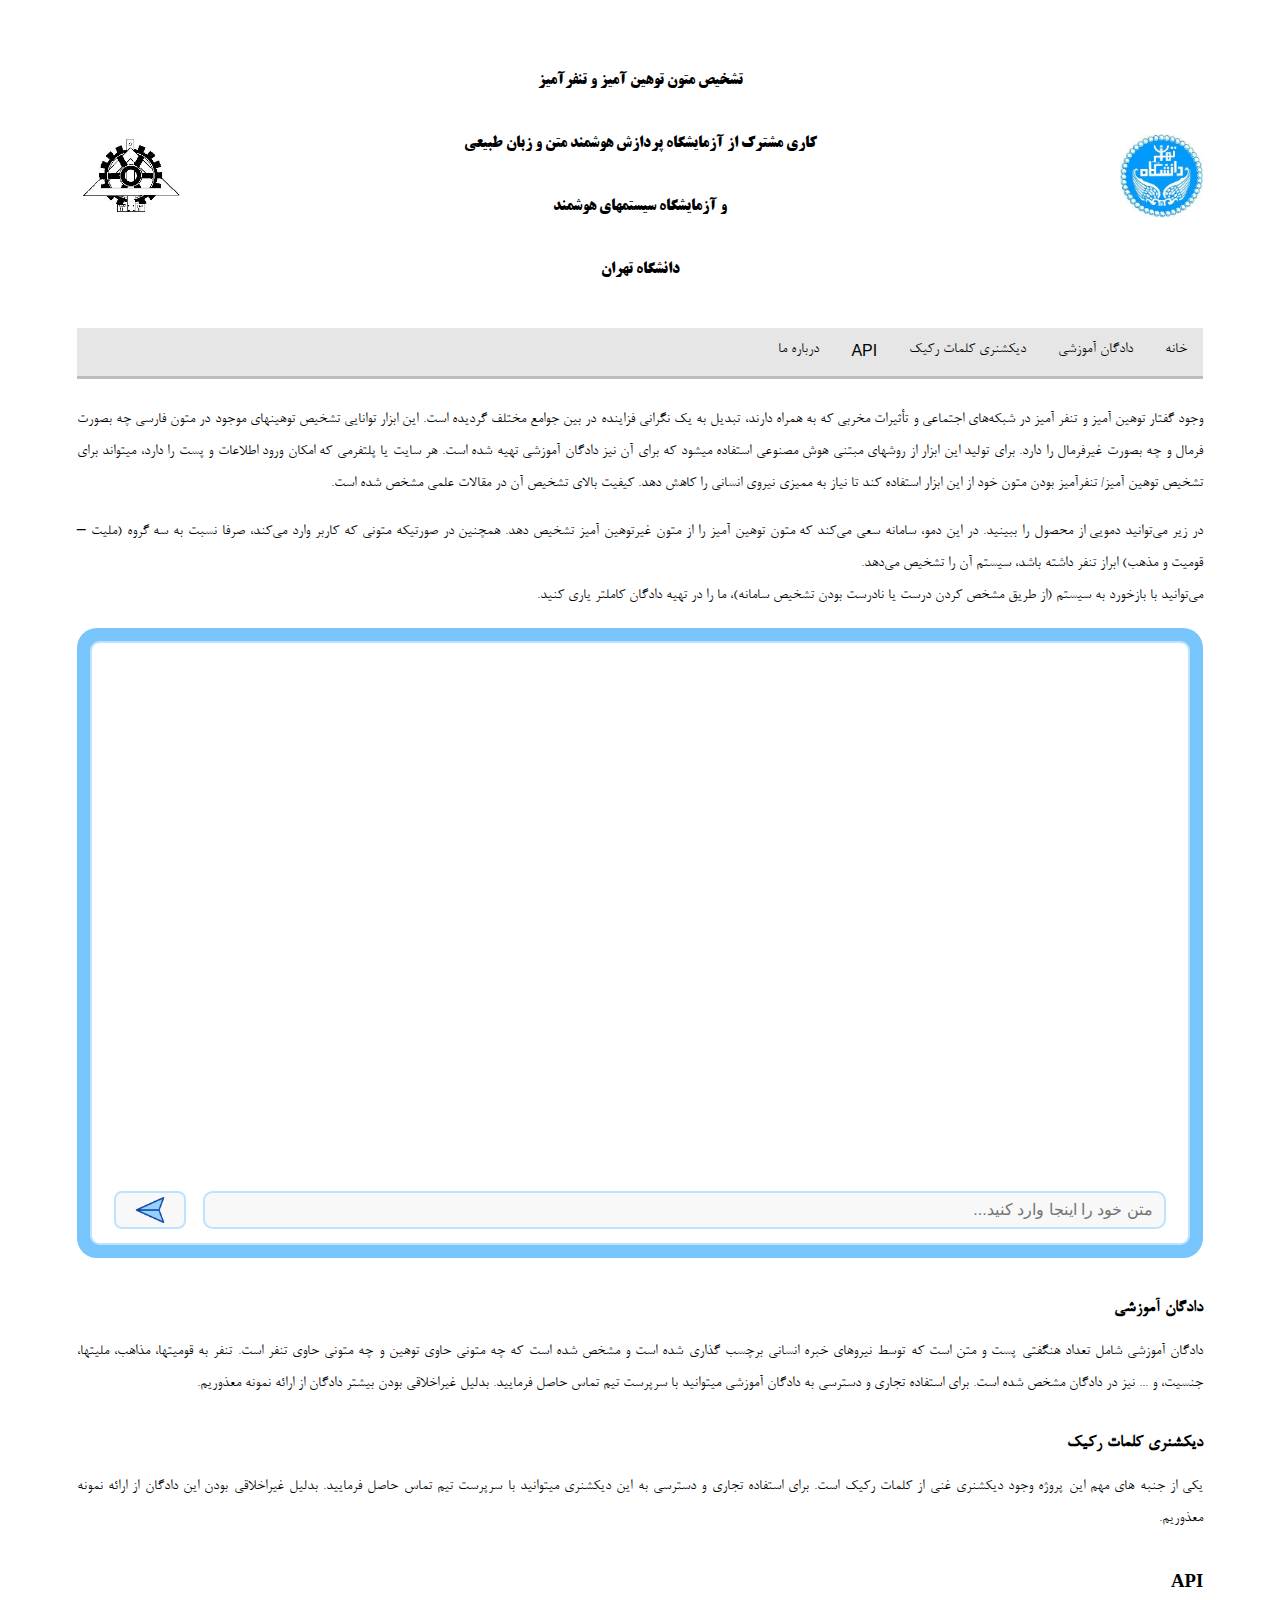
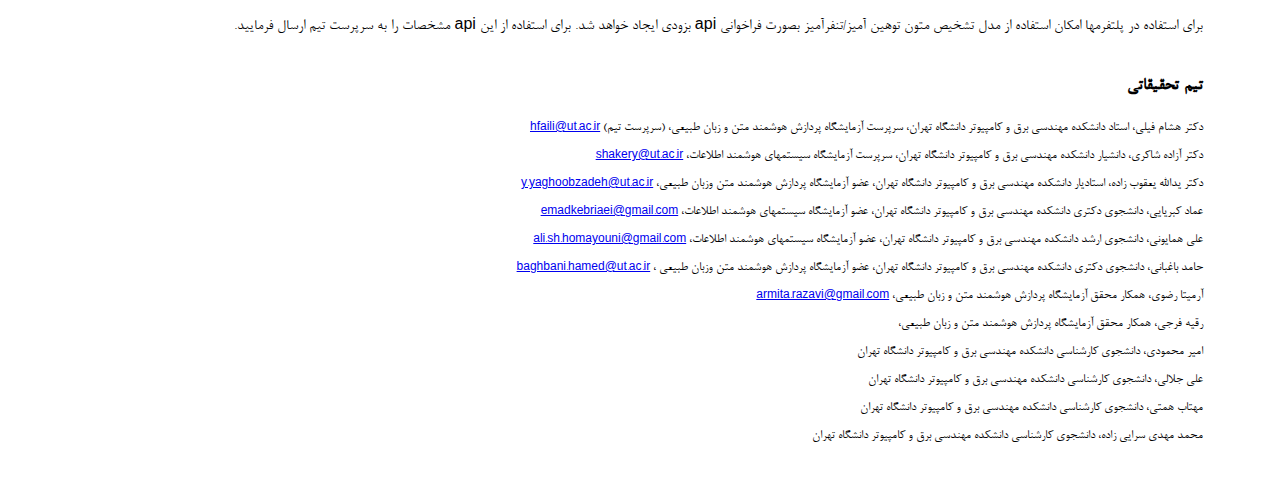
<file: index.html>
<!DOCTYPE HTML>
<html>
    <head>
        <meta charset="utf-8" />
        <meta name="viewport" content="width=device-width, initial-scale=1" />
        <link rel="stylesheet" href="./index.css" />
    </head>
    <body>
        <section id="header">
            <div class="header-item header-right"><img src="./UT.jpg" /></div>
            <div class="header-item header-center">
                <div>تشخیص متون توهین آمیز و تنفرآمیز</div>
                <div>کاری مشترک از آزمایشگاه پردازش هوشمند متن و زبان طبیعی</div> 
                <div>و آزمایشگاه سیستمهای هوشمند</div> 
                <div>دانشگاه تهران</div>
            </div>
            <div class="header-item header-left"><img src="./UT(2).jpg" /></div>
        </section>
        <ul id="navbar">
            <li><a href="#home">خانه</a></li>
            <li><a href="#train-dataset">دادگان آموزشی</a></li>
            <li><a href="#hatespeech-dictionary">دیکشنری کلمات رکیک</a></li>
            <li><a href="#api">API</a></li>
            <li><a href="#about-us">درباره ما</a></li>
            <li></li>
        </ul>
        <section id="main">
            <p id="home">وجود گفتار توهین آمیز و تنفر آمیز در شبکه‌های اجتماعی و تأثیرات مخربی که به همراه دارند، تبدیل به یک نگرانی فزاینده در بین جوامع مختلف گردیده است. این ابزار توانایی تشخیص توهینهای موجود در متون فارسی چه بصورت فرمال و چه بصورت غیرفرمال را دارد. برای تولید این ابزار از روشهای مبتنی هوش مصنوعی استفاده میشود که برای آن نیز دادگان آموزشی تهیه شده است. هر سایت یا پلتفرمی که امکان ورود اطلاعات و پست را دارد، میتواند برای تشخیص توهین آمیز/ تنفرآمیز بودن متون خود از این ابزار استفاده کند تا نیاز به ممیزی نیروی انسانی را کاهش دهد. کیفیت بالای تشخیص آن در مقالات علمی مشخص شده است. </p>
            <br />
            <p>در زیر می‌توانید دمویی از محصول را ببینید. در این دمو، سامانه سعی می‌کند که متون توهین آمیز را از متون غیرتوهین آمیز تشخیص دهد. همچنین در صورتیکه متونی که کاربر وارد می‌کند، صرفا نسبت به سه گروه (ملیت – قومیت و مذهب) ابراز تنفر داشته باشد، سیستم آن را تشخیص می‌دهد. </p>
<p>می‌توانید با بازخورد به سیستم (از طریق مشخص کردن درست یا نادرست بودن تشخیص سامانه)، ما را در تهیه دادگان کاملتر یاری کنید.</p>
            <br />
            <iframe id="demo" src="./frontend/chat.html"></iframe>
            <br />
            <br />
            <h3 id="train-dataset">دادگان آموزشی</h3>
            <p>
                دادگان آموزشی شامل تعداد هنگفتی پست و متن است که توسط نیروهای خبره انسانی برچسب گذاری شده است و مشخص شده است که چه متونی حاوی توهین و چه متونی حاوی تنفر است. تنفر به قومیتها، مذاهب، ملیتها، جنسیت،  و ... نیز در دادگان مشخص شده است. 
                برای استفاده تجاری و دسترسی به دادگان آموزشی  میتوانید با سرپرست تیم تماس حاصل فرمایید. بدلیل غیراخلاقی بودن بیشتر دادگان از ارائه نمونه معذوریم.
            </p>
            <br />
            <h3 id="hatespeech-dictionary">دیکشنری کلمات رکیک</h3>
            <p>یکی از جنبه های مهم این پروژه وجود دیکشنری غنی از کلمات رکیک است. برای استفاده تجاری و دسترسی به این دیکشنری میتوانید با سرپرست تیم تماس حاصل فرمایید. بدلیل غیراخلاقی بودن این دادگان از ارائه نمونه معذوریم.</p>
            <br />
            <h3 id="api" style="font-family: 'Times New Roman', Times, serif">API</h3>
            <p>
                برای استفاده در پلتفرمها
امکان استفاده از مدل تشخیص متون توهین آمیز/تنفرآمیز بصورت فراخوانی api بزودی ایجاد خواهد شد. برای استفاده از این api مشخصات را به سرپرست تیم ارسال فرمایید. 
            </p>
            <br />
            <div id="about-us">
                <h3>تیم تحقیقاتی</h3>
                <p>دکتر هشام فیلی، استاد دانشکده مهندسی برق و کامپیوتر دانشگاه تهران، سرپرست آزمایشگاه پردازش هوشمند متن و زبان طبیعی، (سرپرست تیم) <a href="mailto:hfaili@ut.ac.ir">hfaili@ut.ac.ir</a></p>
                <p>دکتر آزاده شاکری، دانشیار دانشکده مهندسی برق و کامپيوتر دانشگاه تهران، سرپرست آزمایشگاه سیستمهای هوشمند اطلاعات، <a href="mailto:shakery@ut.ac.ir">shakery@ut.ac.ir</a></p>
                <p>دکتر یدالله یعقوب زاده، استادیار دانشکده مهندسی برق و کامپيوتر دانشگاه تهران، عضو آزمایشگاه پردازش هوشمند متن وزبان طبیعی، <a href="mailto:y.yaghoobzadeh@ut.ac.ir">y.yaghoobzadeh@ut.ac.ir</a></p>
                <p>عماد کبریایی، دانشجوی دکتری دانشکده مهندسی برق و کامپيوتر دانشگاه تهران، عضو آزمایشگاه سیستمهای هوشمند اطلاعات، <a href="mailto:emadkebriaei@gmail.com">emadkebriaei@gmail.com</a></p>
                <p>علی همایونی، دانشجوی ارشد دانشکده مهندسی برق و کامپيوتر دانشگاه تهران، عضو آزمایشگاه سیستمهای هوشمند اطلاعات، <a href="mailto:ali.sh.homayouni@gmail.com">ali.sh.homayouni@gmail.com</a></p>
                <p>حامد باغبانی، دانشجوی دکتری دانشکده مهندسی برق و کامپيوتر دانشگاه تهران، عضو آزمایشگاه پردازش هوشمند متن وزبان طبیعی ، <a href="mailto:baghbani.hamed@ut.ac.ir">baghbani.hamed@ut.ac.ir</a></p>
                <p>آرمیتا رضوی، همکار محقق آزمایشگاه پردازش هوشمند متن و زبان طبیعی، <a href="mailto:armita.razavi@gmail.com">armita.razavi@gmail.com</a></p>
                <p>رقیه فرجی، همکار محقق آزمایشگاه پردازش هوشمند متن و زبان طبیعی، </p>
                <p>امیر محمودی، دانشجوی کارشناسی دانشکده مهندسی برق و کامپيوتر دانشگاه تهران</p>
                <p>علی جلالی، دانشجوی کارشناسی دانشکده مهندسی برق و کامپيوتر دانشگاه تهران</p>
                <p>مهتاب همتی، دانشجوی کارشناسی دانشکده مهندسی برق و کامپيوتر دانشگاه تهران</p>
                <p>محمد مهدی سرایی زاده، دانشجوی کارشناسی دانشکده مهندسی برق و کامپيوتر دانشگاه تهران</p>
            </div>
            <br />
            <br />
        </section>
    </body>
</html>
</file>
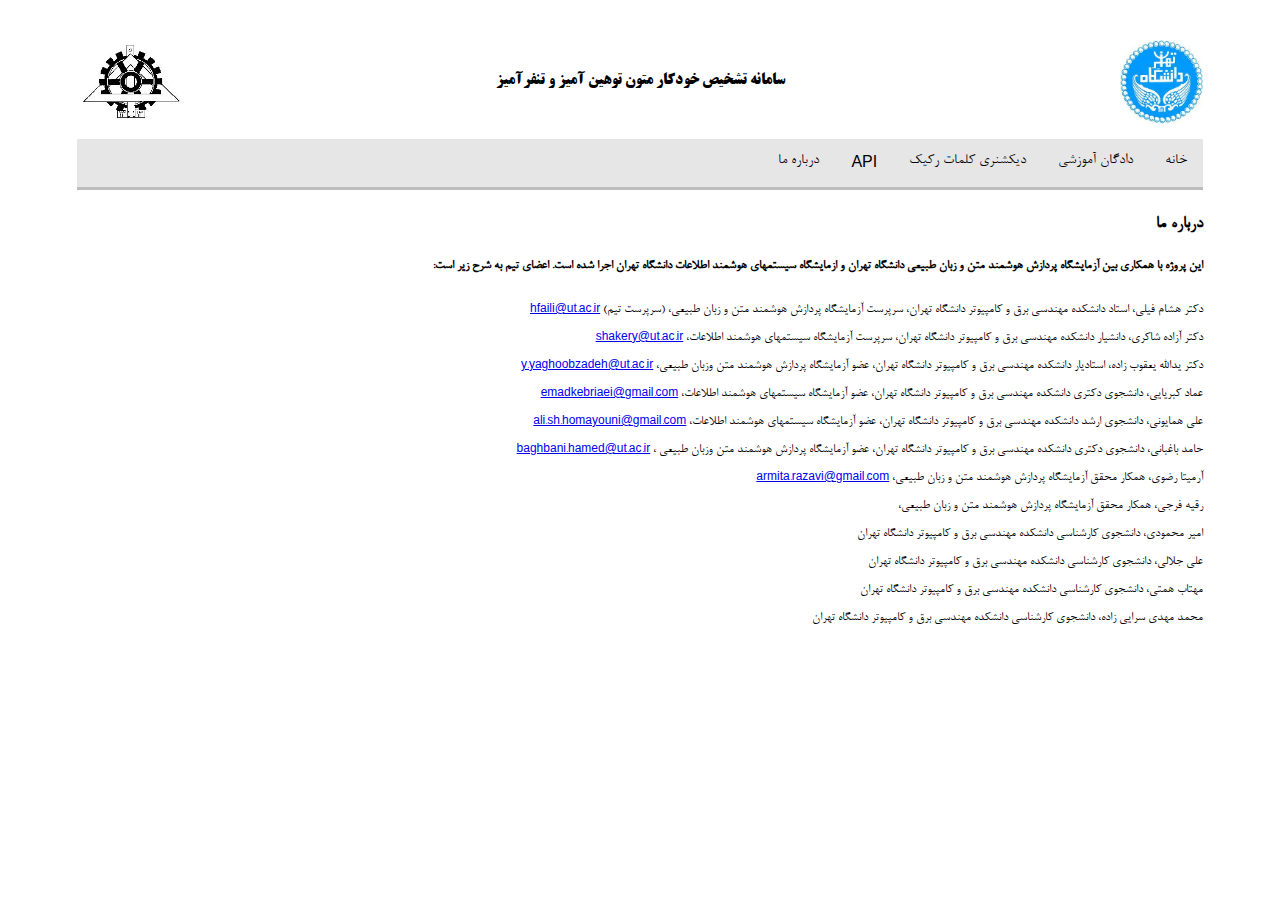
<file: about-us.html>
<!DOCTYPE HTML>
<html>
    <head>
        <meta charset="utf-8" />
        <meta name="viewport" content="width=device-width, initial-scale=1" />
        <link rel="stylesheet" href="./index.css" />
    </head>
    <body>
		<section id="header">
            <div class="header-item header-right"><img src="./UT.jpg" /></div>
            <div class="header-item header-center">
                <div>سامانه تشخیص خودکار متون توهین آمیز و تنفرآمیز</div>
            </div>
            <div class="header-item header-left"><img src="./UT(2).jpg" /></div>
        </section>
        <ul id="navbar">
            <li><a href="index.html">خانه</a></li>
            <li><a href="train-dataset.html">دادگان آموزشی</a></li>
            <li><a href="hatespeech-dictionary.html">دیکشنری کلمات رکیک</a></li>
            <li><a href="api.html">API</a></li>
            <li class="active"><a href="about-us.html">درباره ما</a></li>
			<li></li>

        </ul>
        <section id="main">
            <div id="about-us">
                <h3>درباره ما</h3>
				<p><strong>این پروژه با همکاری بین آزمایشگاه پردازش هوشمند متن و زبان طبیعی دانشگاه تهران و ازمایشگاه سیستمهای هوشمند اطلاعات دانشگاه تهران اجرا شده است. اعضای تیم به شرح زیر است:</strong> </p>
				<br />
                <p>دکتر هشام فیلی، استاد دانشکده مهندسی برق و کامپیوتر دانشگاه تهران، سرپرست آزمایشگاه پردازش هوشمند متن و زبان طبیعی، (سرپرست تیم) <a href="mailto:hfaili@ut.ac.ir">hfaili@ut.ac.ir</a></p>
                <p>دکتر آزاده شاکری، دانشیار دانشکده مهندسی برق و کامپيوتر دانشگاه تهران، سرپرست آزمایشگاه سیستمهای هوشمند اطلاعات، <a href="mailto:shakery@ut.ac.ir">shakery@ut.ac.ir</a></p>
                <p>دکتر یدالله یعقوب زاده، استادیار دانشکده مهندسی برق و کامپيوتر دانشگاه تهران، عضو آزمایشگاه پردازش هوشمند متن وزبان طبیعی، <a href="mailto:y.yaghoobzadeh@ut.ac.ir">y.yaghoobzadeh@ut.ac.ir</a></p>
                <p>عماد کبریایی، دانشجوی دکتری دانشکده مهندسی برق و کامپيوتر دانشگاه تهران، عضو آزمایشگاه سیستمهای هوشمند اطلاعات، <a href="mailto:emadkebriaei@gmail.com">emadkebriaei@gmail.com</a></p>
                <p>علی همایونی، دانشجوی ارشد دانشکده مهندسی برق و کامپيوتر دانشگاه تهران، عضو آزمایشگاه سیستمهای هوشمند اطلاعات، <a href="mailto:ali.sh.homayouni@gmail.com">ali.sh.homayouni@gmail.com</a></p>
                <p>حامد باغبانی، دانشجوی دکتری دانشکده مهندسی برق و کامپيوتر دانشگاه تهران، عضو آزمایشگاه پردازش هوشمند متن وزبان طبیعی ، <a href="mailto:baghbani.hamed@ut.ac.ir">baghbani.hamed@ut.ac.ir</a></p>
                <p>آرمیتا رضوی، همکار محقق آزمایشگاه پردازش هوشمند متن و زبان طبیعی، <a href="mailto:armita.razavi@gmail.com">armita.razavi@gmail.com</a></p>
                <p>رقیه فرجی، همکار محقق آزمایشگاه پردازش هوشمند متن و زبان طبیعی، </p>
                <p>امیر محمودی، دانشجوی کارشناسی دانشکده مهندسی برق و کامپيوتر دانشگاه تهران</p>
                <p>علی جلالی، دانشجوی کارشناسی دانشکده مهندسی برق و کامپيوتر دانشگاه تهران</p>
                <p>مهتاب همتی، دانشجوی کارشناسی دانشکده مهندسی برق و کامپيوتر دانشگاه تهران</p>
                <p>محمد مهدی سرایی زاده، دانشجوی کارشناسی دانشکده مهندسی برق و کامپيوتر دانشگاه تهران</p>
            </div>
        </section>
    </body>
</html>
</file>
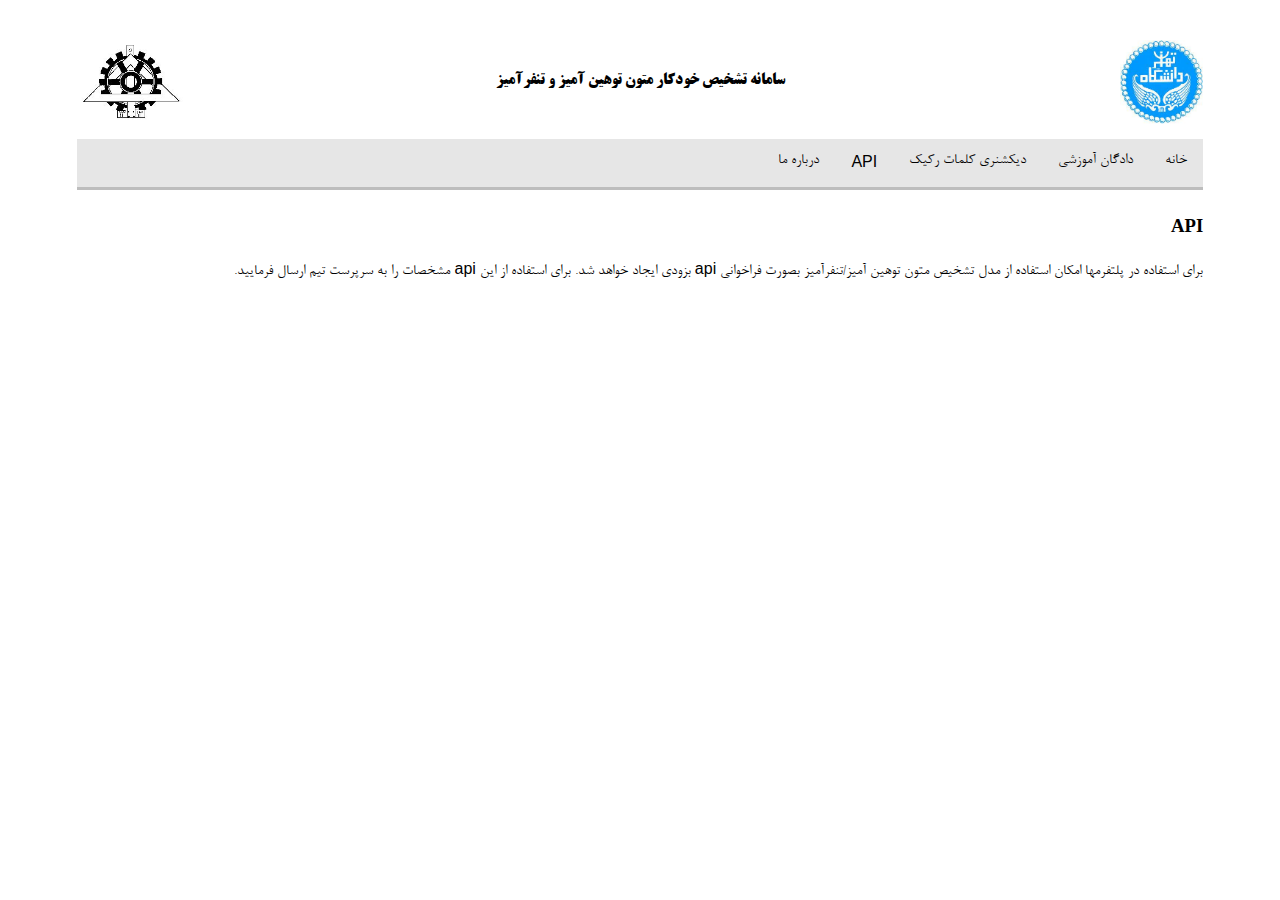
<file: api.html>
<!DOCTYPE HTML>
<html>
    <head>
        <meta charset="utf-8" />
        <meta name="viewport" content="width=device-width, initial-scale=1" />
        <link rel="stylesheet" href="./index.css" />
    </head>
    <body>
		<section id="header">
            <div class="header-item header-right"><img src="./UT.jpg" /></div>
            <div class="header-item header-center">
                <div>سامانه تشخیص خودکار متون توهین آمیز و تنفرآمیز</div>
            </div>
            <div class="header-item header-left"><img src="./UT(2).jpg" /></div>
        </section>
        <ul id="navbar">
            <li><a href="index.html">خانه</a></li>
            <li><a href="train-dataset.html">دادگان آموزشی</a></li>
            <li><a href="hatespeech-dictionary.html">دیکشنری کلمات رکیک</a></li>
            <li class="active"><a href="api.html">API</a></li>
            <li><a href="about-us.html">درباره ما</a></li>
			<li></li>

        </ul>
        <section id="main">
            
            <h3 id="api" style="font-family: 'Times New Roman', Times, serif">API</h3>
            <p>
                برای استفاده در پلتفرمها
امکان استفاده از مدل تشخیص متون توهین آمیز/تنفرآمیز بصورت فراخوانی api بزودی ایجاد خواهد شد. برای استفاده از این api مشخصات را به سرپرست تیم ارسال فرمایید. 
            </p>
        </section>
    </body>
</html>
</file>
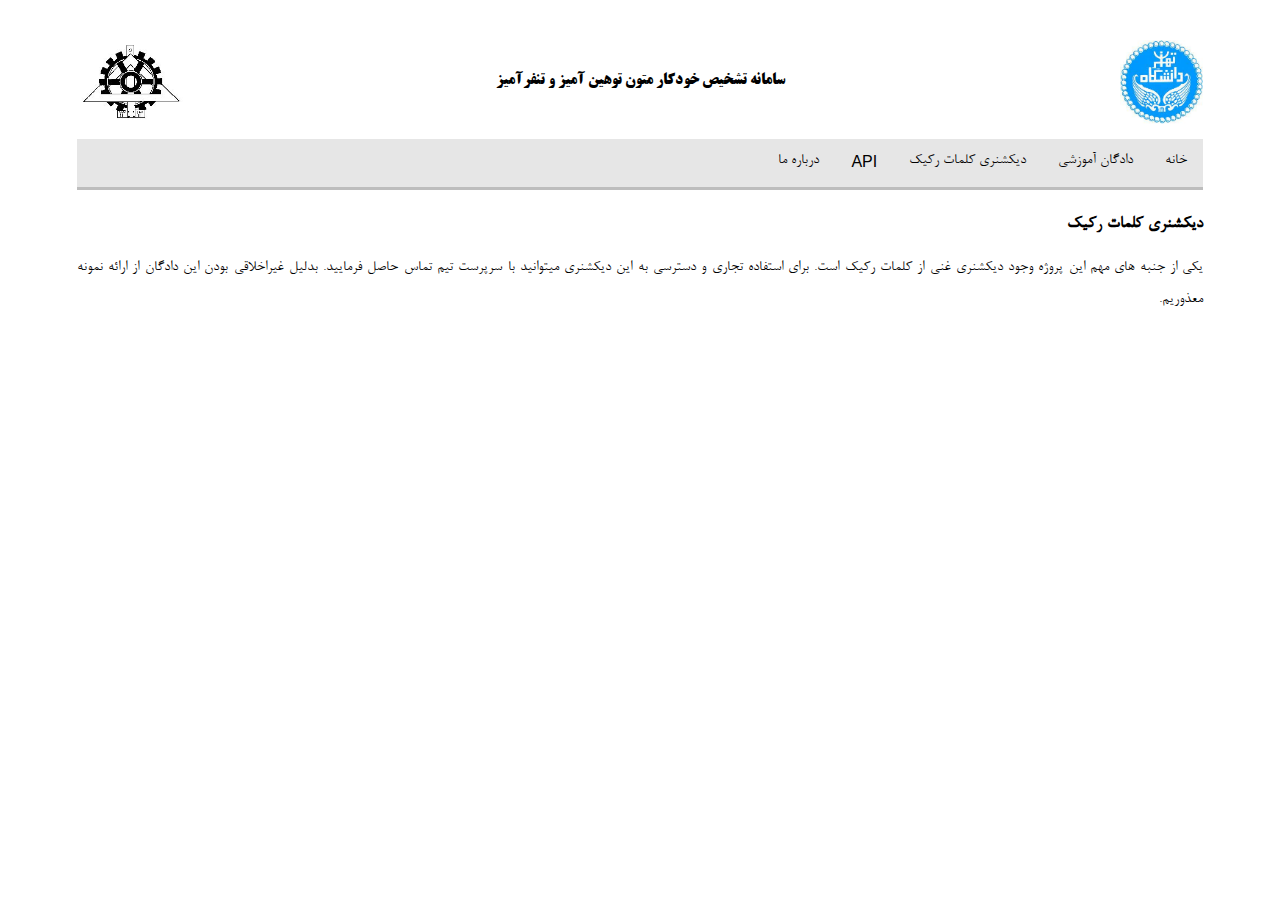
<file: hatespeech-dictionary.html>
<!DOCTYPE HTML>
<html>
    <head>
        <meta charset="utf-8" />
        <meta name="viewport" content="width=device-width, initial-scale=1" />
        <link rel="stylesheet" href="./index.css" />
    </head>
    <body>
		<section id="header">
            <div class="header-item header-right"><img src="./UT.jpg" /></div>
            <div class="header-item header-center">
                <div>سامانه تشخیص خودکار متون توهین آمیز و تنفرآمیز</div>
            </div>
            <div class="header-item header-left"><img src="./UT(2).jpg" /></div>
        </section>
        <ul id="navbar">
            <li><a href="index.html">خانه</a></li>
            <li><a href="train-dataset.html">دادگان آموزشی</a></li>
            <li class="active"><a href="hatespeech-dictionary.html">دیکشنری کلمات رکیک</a></li>
            <li><a href="api.html">API</a></li>
            <li><a href="about-us.html">درباره ما</a></li>
			<li></li>

        </ul>
        <section id="main">
            <h3 id="hatespeech-dictionary">دیکشنری کلمات رکیک</h3>
            <p>یکی از جنبه های مهم این پروژه وجود دیکشنری غنی از کلمات رکیک است. برای استفاده تجاری و دسترسی به این دیکشنری میتوانید با سرپرست تیم تماس حاصل فرمایید. بدلیل غیراخلاقی بودن این دادگان از ارائه نمونه معذوریم.</p>
        </section>
    </body>
</html>
</file>
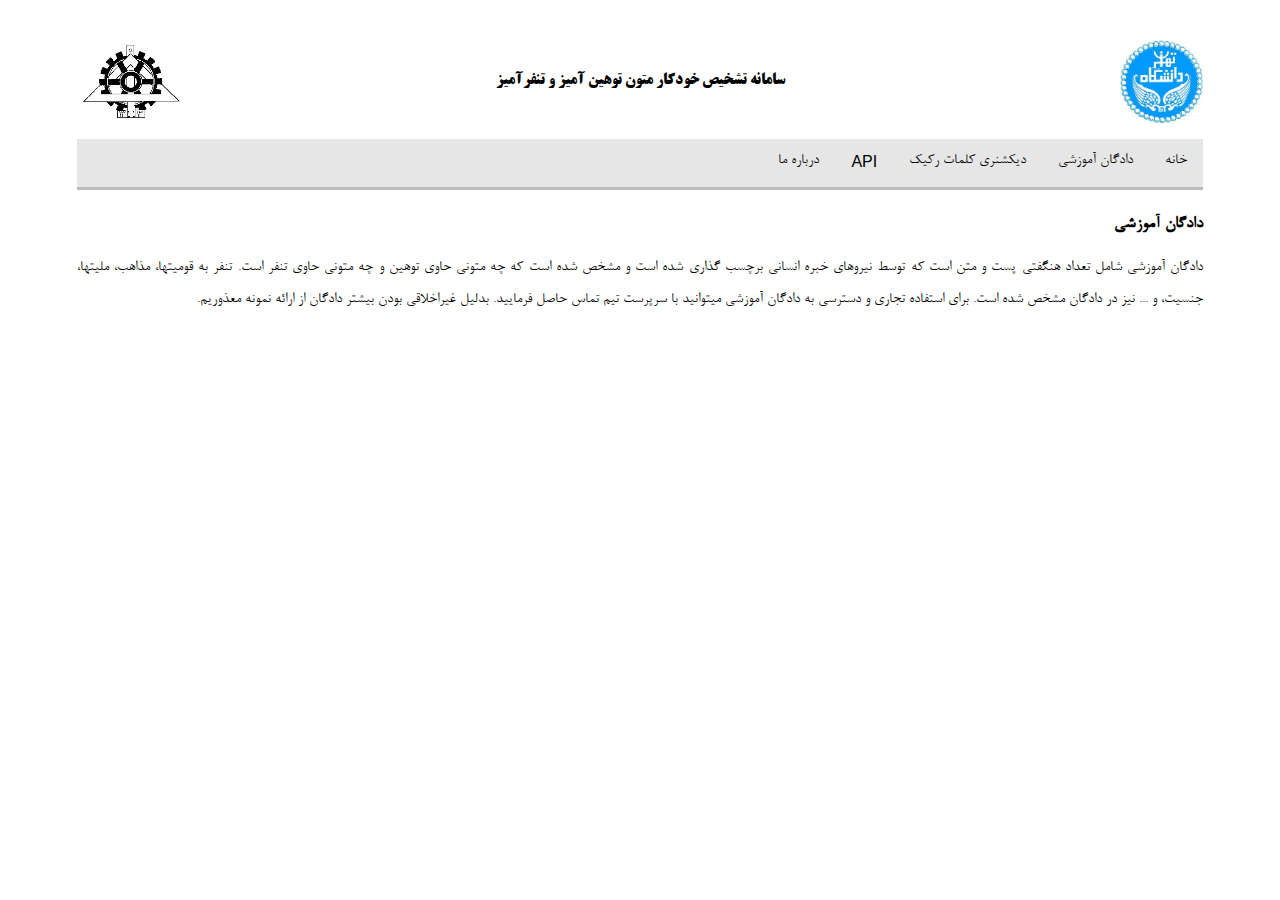
<file: train-dataset.html>
<!DOCTYPE HTML>
<html>
    <head>
        <meta charset="utf-8" />
        <meta name="viewport" content="width=device-width, initial-scale=1" />
        <link rel="stylesheet" href="./index.css" />
    </head>
    <body>
		<section id="header">
            <div class="header-item header-right"><img src="./UT.jpg" /></div>
            <div class="header-item header-center">
                <div>سامانه تشخیص خودکار متون توهین آمیز و تنفرآمیز</div>
            </div>
            <div class="header-item header-left"><img src="./UT(2).jpg" /></div>
        </section>
        <ul id="navbar">
            <li><a href="index.html">خانه</a></li>
            <li class="active"><a href="train-dataset.html">دادگان آموزشی</a></li>
            <li><a href="hatespeech-dictionary.html">دیکشنری کلمات رکیک</a></li>
            <li><a href="api.html">API</a></li>
            <li><a href="about-us.html">درباره ما</a></li>
			<li></li>

        </ul>
        <section id="main">

            <h3 id="train-dataset">دادگان آموزشی</h3>
            <p>
                دادگان آموزشی شامل تعداد هنگفتی پست و متن است که توسط نیروهای خبره انسانی برچسب گذاری شده است و مشخص شده است که چه متونی حاوی توهین و چه متونی حاوی تنفر است. تنفر به قومیتها، مذاهب، ملیتها، جنسیت،  و ... نیز در دادگان مشخص شده است. 
                برای استفاده تجاری و دسترسی به دادگان آموزشی  میتوانید با سرپرست تیم تماس حاصل فرمایید. بدلیل غیراخلاقی بودن بیشتر دادگان از ارائه نمونه معذوریم.
            </p>
        </section>
    </body>
</html>
</file>
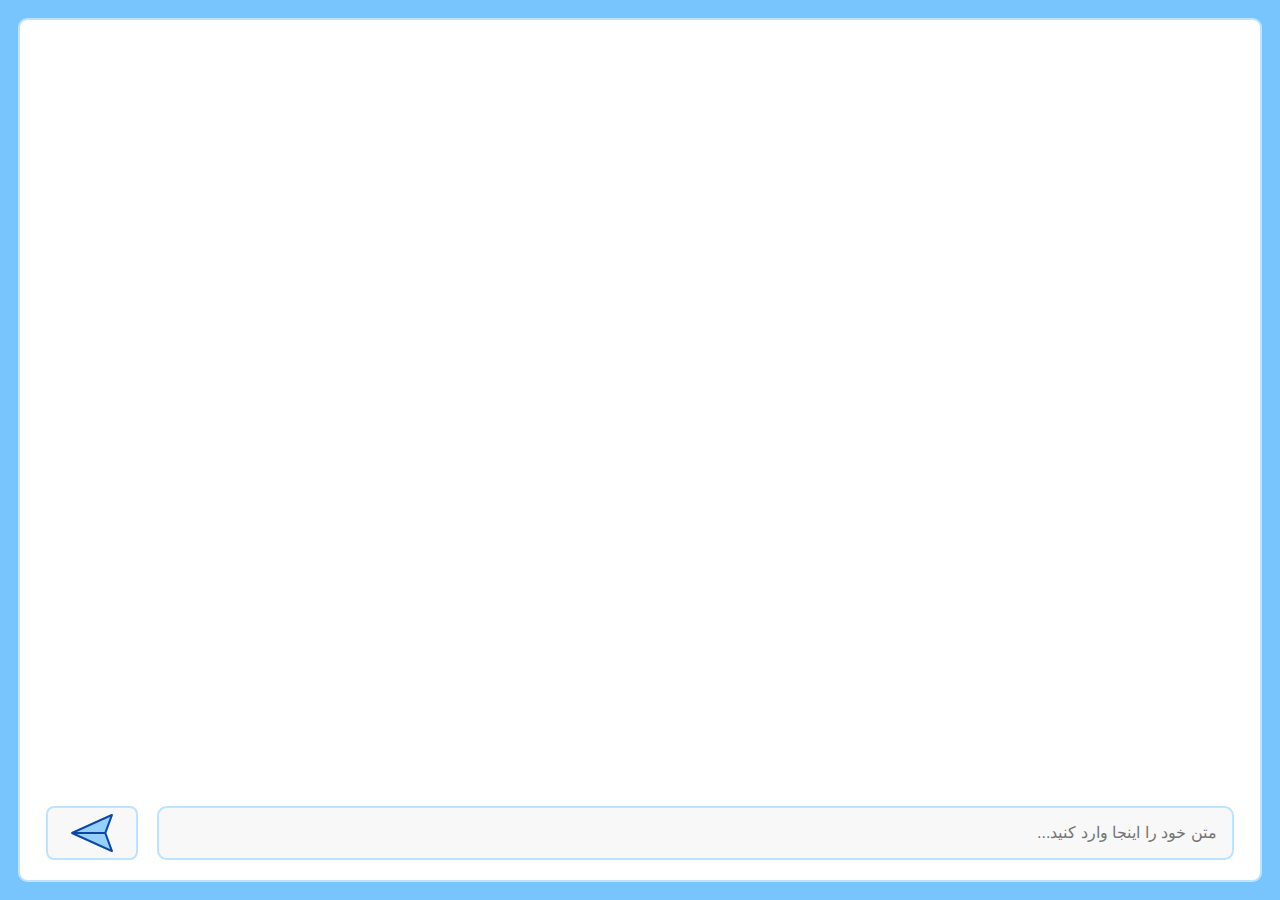
<file: frontend/chat.html>
<!DOCTYPE HTML>
<html>
    <head>
        <meta charset="UTF-8">
        <meta name="viewport" content="width=device-width, initial-scale=1">
        <title>Chat</title>
        <link rel="stylesheet" href="./chat.css">
        <script defer type="text/javascript" src="./chat.js"></script>
    </head>
    <body>
        <div class="main">
            <div class="message-list"></div>
            <br />
            <div class="message-form">
                <button class="send">
                    <img src="./send.png" />
                    <img src="./send-hover.png" />
                </button>
                <div class="input-container">
                    <input class="input" type="text" placeholder="متن خود را اینجا وارد کنید..." />
                </div>
            </div>
        </div>
    </body>
</html>
</file>
<file: index.css>
@font-face {
    src: url('./fonts/B-Nazanin.TTF');
    font-family: B-Nazanin;
    font-weight: normal;
}

@font-face {
    src: url('./fonts/B-Titr-Bold.ttf');
    font-family: B-Titr;
    font-weight: normal;
}

body, div, p, input, button {
    direction: rtl;
    margin: 0;
    font-family: 'B-Nazanin', sans-serif;
    font-size: 12pt;
}

p {
    line-height: 2em;
    text-align: justify;
    text-justify: inter-word;
}

#header {
    display: flex;
    margin: 50px 6% 0 6%;
}

#main {
    margin: 2% 6% 0;
}

.header-item {
    width: 15%;
    position: relative;
}

.header-left > img {
    left: 0;
}

.header-item > img {
    height: 6.5vmax;
    position: absolute;
    top: 50%;
    transform: translateY(-50%);
}

.header-item.header-center {
    width: 70%;
    padding: 0 12px 0 12px;
    line-height: 7vmin;
    text-align: center;
}

.header-center > div {
    font-family: 'B-Titr', sans-serif;
}

#navbar {
    display: flex;
    list-style-type: none;
    margin: 2% 6% 0;
    padding: 0;
    background-color: rgb(230, 230, 230);
}

#navbar li {
    border-bottom: 3px solid rgb(189, 189, 189);
}

#navbar li > a {
    display: block;
    color: black;
    text-align: center;
    padding: 14px 16px;
    text-decoration: none;
}

#navbar li:last-of-type {
    flex-grow: 1;
}

#navbar li:hover:not(li:last-of-type) {
    background-color: rgb(189, 189, 189);
    border-bottom: 3px solid black;
}

#demo {
    border-radius: 20px;
    height: 70vh;
    width: 100%;
    border: none;
}

#about-us > p {
    font-size: 10.5pt;
}

#about-us a {
    font-size: 9pt;
}
</file>
<file: frontend/chat.css>
body, input, p, div {
    margin: 0;
    font-family: 'Segoe UI', Tahoma, Geneva, Verdana, sans-serif;
    font-size: medium;
}

body {
    background-color: #77c5fc;
}

@media screen and (max-height: 580px) {
    body, input, p {font-size: smaller};
}

@media screen and (max-height: 580px) {
    p.prediction {font-size: small;}
}

:root {
    --green: rgb(0, 210, 86);
    --red: rgb(238, 6, 6);
}

.main {
    background-color: #FFFFFF;
    margin: 2vh 2vh;
    padding: 0.5vh 2%;
    position: relative;
    display: flex;
    flex-direction: column;
    justify-content: space-between;
    height: 96vh;
    box-sizing: border-box;
    border: 2px solid #bde3ff;
    border-radius: 0.6em;
}

.message-list {
    direction: rtl;
    overflow-y: auto;
    cursor: default;
}

.message-container {
    display: flex;
    margin: 10px auto;
    align-content: flex-start;
}

.message {
    padding: 8px 16px;
    border-radius: 0.6em;
    color: #FFFFFF;
    height: fit-content;
}

.normal-message {
    background-color: var(--green, rgb(0, 210, 86));
}

.offensive-message {
    background-color: var(--red, rgb(238, 6, 6));
}

.prediction-container {
    margin-right: 2vw;
    flex-shrink: 0;
    height: fit-content;
}

.prediction {
    border-radius: 1em;
    padding: 8px 16px;
    background-color: rgb(248, 248, 248);
    border: 1px solid rgb(184, 183, 183);
    font-size: smaller;
}

.confirm-dialog {
    text-align: center;
    position: relative;
    bottom: 4px;
}

.confirm, .decline {
    cursor: pointer;
}

.message-form {
    position: relative;
    display: flex;
    border-radius: 0.6em;
    margin: 0 0 1.75vh;
    height: 6vh;
    min-height: 35px;
}

.input-container {
    direction: rtl;
    width: 100%;
    margin-left: 1.5vmax;
    border-radius: 0.6em;
}

.input:focus {
    border: 2.5px solid #86ccfe;
}

.input {
    width: 100%;
    height: 100%;
    outline: none;
    border: 2.5px solid #bde3ff;
    border-radius: 0.6em;
    box-sizing: border-box;
    background: rgb(248, 248, 248);
    padding: 1.75vh 1.75vmin;
}

.send {
    box-sizing: border-box;
    cursor: pointer;
    border-radius: 0.6em;
    color: #FFFFFF;
    background: rgb(248, 248, 248);
    border: 2.5px solid #bde3ff;
    padding: 0 1.5vw;
    height: 100%;
    transition: all 0.3s;
}

.send:hover {
    box-shadow: 0.25vmax 0.25vmax 0.4vmax #605b5b;
    background-color: #bde3ff;
    transition: all 0s;
}

.send > img {
    height: 100%;
}

.send img:last-of-type {
    display: none;
}

.send:hover img:first-of-type {
    display: none;
}

.send:hover img:last-of-type {
    display: inline;
}

.send:active {
    box-shadow: 0.1vmax 0.1vmax #3c3a3a;
    transform: translate(0.15vmax, 0.15vmax);
    transition: all 0s;
}
</file>
